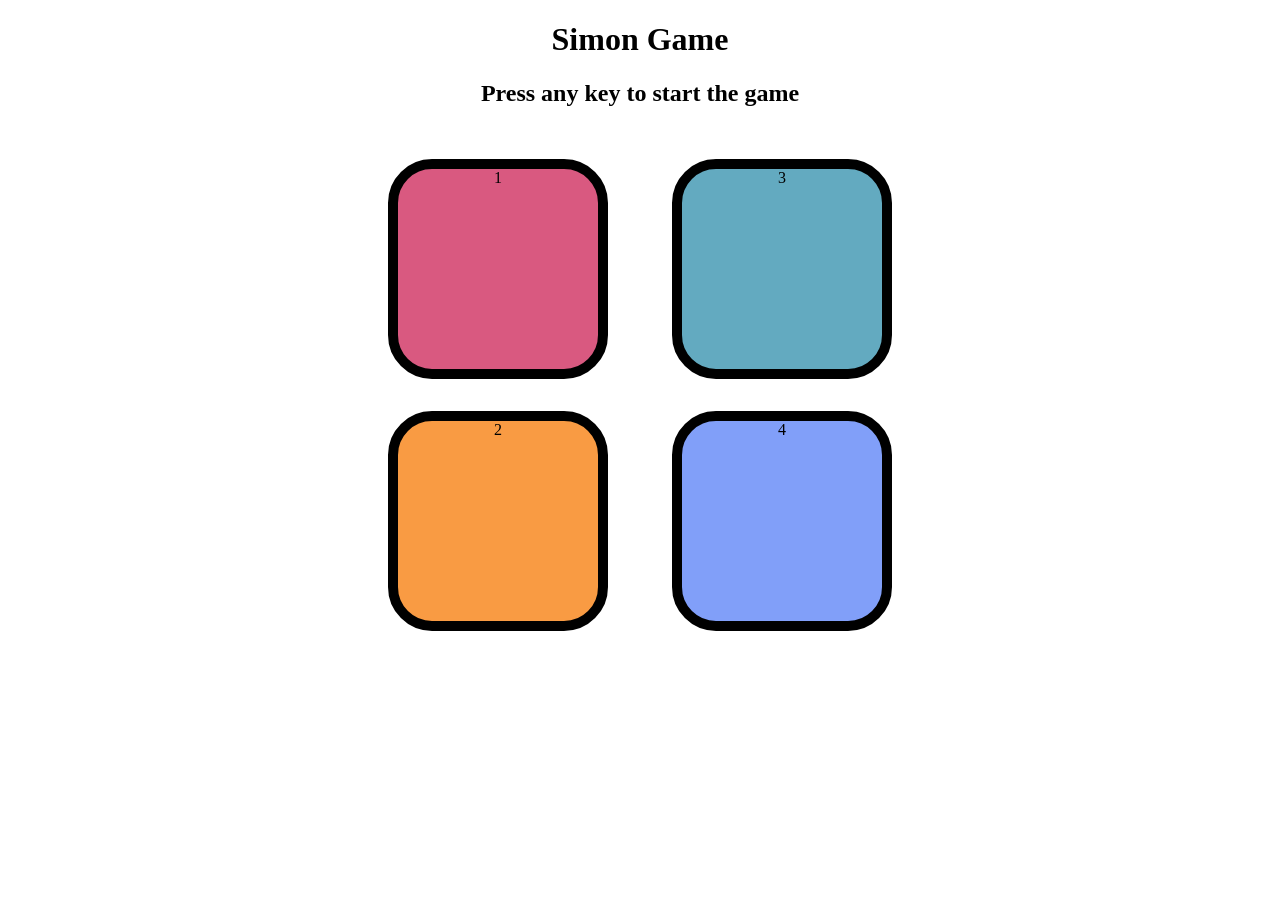
<file: index.html>
<!DOCTYPE html>
<html lang="en">

<head>
    <meta charset="UTF-8">
    <meta name="viewport" content="width=device-width, initial-scale=1.0">
    <title>Simon</title>
    <link rel="stylesheet" href="index.css">
</head>

<body>
    <h1>Simon Game</h1>
    <h2>Press any key to start the game</h2>
    <div class="btn-container">
        <div class="line-one">
            <div class="btn red" type="button" id="red">1</div>
            <div class="btn yellow" type="button" id="yellow">2</div>
        </div>
        <div class="line-two">
            <div class="btn green" type="button" id="green">3</div>
            <div class="btn purple" type="button" id="purple">4</div>
        </div>
    </div>
    <script src="index.js"></script>
</body>

</html>
</file>
<file: index.css>
body {
    text-align: center;
}

.btn {
    height: 200px;
    width: 200px;
    border-radius: 20%;
    border: 10px solid black;
    margin: 2rem;
}

.btn-container {
    display: flex;
    justify-content: center;
    align-items: center;

}

.red {
    background-color: #d95980;
}

.green {
    background-color: #63aac0;
}

.yellow {
    background-color: #f99b43;
}

.purple {
    background-color: #819ff9;
}

.flash {
    background-color: white;
}

.userflash {
    background-color: green;
}
</file>
<file: simon.css>
body {
    text-align: center;
}

.btn {
    height: 200px;
    width: 200px;
    border-radius: 20%;
    border: 10px solid black;
    margin: 2rem;
}

.btn-container {
    display: flex;
    justify-content: center;
    align-items: center;

}

.red {
    background-color: #d95980;
}

.green {
    background-color: #63aac0;
}

.yellow {
    background-color: #f99b43;
}

.purple {
    background-color: #819ff9;
}

.flash {
    background-color: white;
}

.userflash {
    background-color: green;
}
</file>
